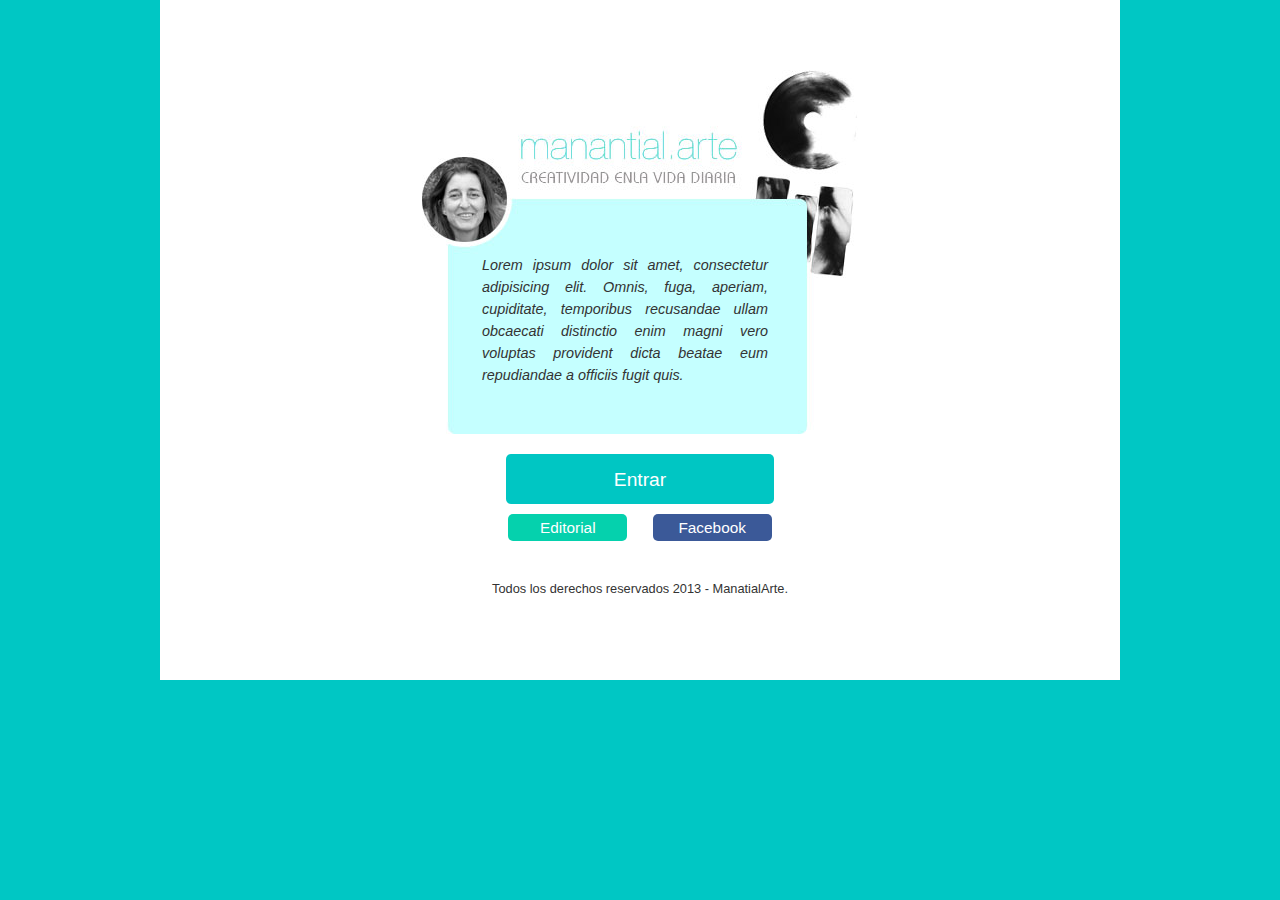
<file: index.html>
<!DOCTYPE html>
<html lang="es">
<head>
	<meta charset="UTF-8">
	<title>Mantial Arte</title>
	<link rel="stylesheet" href="normalize.css">
	<link rel="stylesheet" href="estilos.css">
</head>
<body>

	<section id="contenedor">
		
		<section id="principal">
			<p>
				Lorem ipsum dolor sit amet, consectetur adipisicing elit. Omnis, fuga, aperiam, cupiditate, temporibus recusandae ullam obcaecati distinctio enim magni vero voluptas provident dicta beatae eum repudiandae a officiis fugit quis.
			</p>
		</section> <!-- End of principal -->

		<section id="botones">
			<a href="#">
				<div class="entrar">
					Entrar
				</div> <!-- End of entrar -->
			</a>

			<a href="#">
				<div class="btnEditorial">
					Editorial
				</div> <!-- End of btnEditorial -->
			</a>

			<a href="">
				<div class="btnFacebook">
					Facebook
				</div> <!-- End of btnFacebok -->
			</a>
		</section> <!-- End of botones -->

		<footer>
			<p>
				Todos los derechos reservados 2013 - ManatialArte.
			</p>
		</footer>

	</section> <!-- End of contenedor -->
	
</body>
</html>
</file>
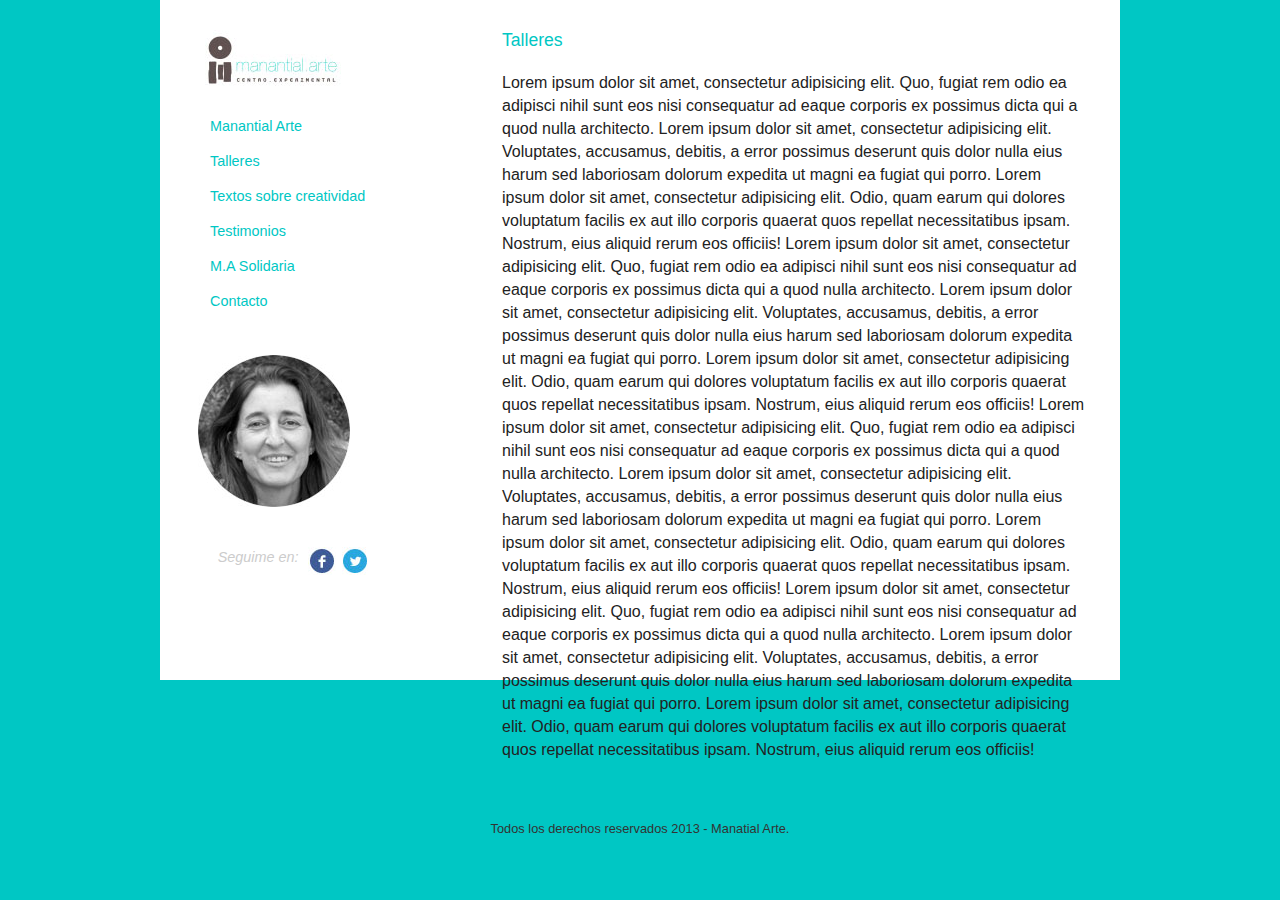
<file: internas.html>
<!DOCTYPE html>
<html lang="es">
<head>
	<meta charset="UTF-8">
	<title>Mantial Arte</title>
	<link rel="stylesheet" href="normalize.css">
	<link rel="stylesheet" href="estilos.css">
</head>
<body>

	<section id="contenedor">
		
		<aside>
			<figure>
				<img src="img/logo-interno.jpg" alt="Manantial Arte">
			</figure>

			<ul>
				<li><a href="#">Manantial Arte</a></li>
				<li><a href="#">Talleres</a></li>
				<li><a href="#">Textos sobre creatividad</a></li>
				<li><a href="#">Testimonios</a></li>
				<li><a href="#">M.A Solidaria</a></li>
				<li><a href="#">Contacto</a></li>
			</ul>

			<figure>
				<img src="img/perfil.jpg" alt="Carolina Preve">
			</figure>

			<div class="redes">
				<ul>
					<li class="textoEnRedes">Seguime en:</li>
					<li><a href="#"><img src="img/facebook.jpg" alt="Facebook"></a></li>
					<li><a href="#"><img src="img/twitt.jpg" alt="Twitter"></a></li>
				</ul>
			</div> <!-- End of redes -->
		</aside>

		<section id="contenidoPrincipal">
			<hgroup>
				<h1>Talleres</h1>
			</hgroup>

			<p>
				Lorem ipsum dolor sit amet, consectetur adipisicing elit. Quo, fugiat rem odio ea adipisci nihil sunt eos nisi consequatur ad eaque corporis ex possimus dicta qui a quod nulla architecto.
				Lorem ipsum dolor sit amet, consectetur adipisicing elit. Voluptates, accusamus, debitis, a error possimus deserunt quis dolor nulla eius harum sed laboriosam dolorum expedita ut magni ea fugiat qui porro.
				Lorem ipsum dolor sit amet, consectetur adipisicing elit. Odio, quam earum qui dolores voluptatum facilis ex aut illo corporis quaerat quos repellat necessitatibus ipsam. Nostrum, eius aliquid rerum eos officiis!
				Lorem ipsum dolor sit amet, consectetur adipisicing elit. Quo, fugiat rem odio ea adipisci nihil sunt eos nisi consequatur ad eaque corporis ex possimus dicta qui a quod nulla architecto.
				Lorem ipsum dolor sit amet, consectetur adipisicing elit. Voluptates, accusamus, debitis, a error possimus deserunt quis dolor nulla eius harum sed laboriosam dolorum expedita ut magni ea fugiat qui porro.
				Lorem ipsum dolor sit amet, consectetur adipisicing elit. Odio, quam earum qui dolores voluptatum facilis ex aut illo corporis quaerat quos repellat necessitatibus ipsam. Nostrum, eius aliquid rerum eos officiis!
				Lorem ipsum dolor sit amet, consectetur adipisicing elit. Quo, fugiat rem odio ea adipisci nihil sunt eos nisi consequatur ad eaque corporis ex possimus dicta qui a quod nulla architecto.
				Lorem ipsum dolor sit amet, consectetur adipisicing elit. Voluptates, accusamus, debitis, a error possimus deserunt quis dolor nulla eius harum sed laboriosam dolorum expedita ut magni ea fugiat qui porro.
				Lorem ipsum dolor sit amet, consectetur adipisicing elit. Odio, quam earum qui dolores voluptatum facilis ex aut illo corporis quaerat quos repellat necessitatibus ipsam. Nostrum, eius aliquid rerum eos officiis!
				Lorem ipsum dolor sit amet, consectetur adipisicing elit. Quo, fugiat rem odio ea adipisci nihil sunt eos nisi consequatur ad eaque corporis ex possimus dicta qui a quod nulla architecto.
				Lorem ipsum dolor sit amet, consectetur adipisicing elit. Voluptates, accusamus, debitis, a error possimus deserunt quis dolor nulla eius harum sed laboriosam dolorum expedita ut magni ea fugiat qui porro.
				Lorem ipsum dolor sit amet, consectetur adipisicing elit. Odio, quam earum qui dolores voluptatum facilis ex aut illo corporis quaerat quos repellat necessitatibus ipsam. Nostrum, eius aliquid rerum eos officiis!
			</p>
		</section>

		<footer>
			<p>
				Todos los derechos reservados 2013 - Manatial	Arte.
			</p>
		</footer>

	</section> <!-- End of contenedor -->
	
</body>
</html>
</file>
<file: estilos.css>
body {
	background-color: rgb(0,199,196);
	color: #222;
	font-family: Helvetica, Arial, Verdana;
	font-size: 16px;
	text-align: center;
}
h1 {
	color: #00c7c4;
	font-family: Verdana, Arial, Helvetica;
	font-size: 1.1em;
	font-weight: 100;
	margin: 20px;
	text-align: left;
}
aside, #contenidoPrincipal {
	display: inline-block;
	vertical-align: top;
}
aside {
	float: left;
	height: auto;
	margin: 10px;
	width: 30%;
}
aside img {
	margin: 20px 0 0 -80px;
}
aside a {
	color: #00c7c4;
	text-decoration: none;
}
aside a:hover {
	color: #333;
	text-decoration: none;
}
aside ul li {
	font-family: Verdana, Arial, Helvetica;
	font-size: 0.9em;
	list-style: none;
	text-align: left;
	line-height: 35px;
}
#contenidoPrincipal {
	height: auto;
	margin: 10px;
	width: 65%;
}
#contenidoPrincipal p {
	color: #222;
	text-align: left;
	margin: 20px;
	line-height: 23px;
}
footer {
	color: #333;
	font-family: Helvetica, Verdana, Arial;
	font-size: 0.8em;
	height: auto;
	margin-top: 30px;
	width: 100%;
}
#botones {
	font-size: 1.2em;
	font-weight: 100;
	height: auto;
	margin: 0 auto;
	margin-top: 20px;
	width: 40%;
}
#botones a {
	color: rgb(255,255,255);
	text-decoration: none;
}
#contenedor {
	background-color: #FFF;
	height: 680px;
	margin: 0 auto;
	width: 75%;
}
#principal {
	background-image: url('img/head.jpg');
	background-repeat: no-repeat;
	height: 364px;
	margin-top: 70px;
	display: inline-block;
	width: 436px;
}
#principal p {
	color: #333;
	font-family: Helvetica, Verdana, Arial;
	font-size: 0.9em;
	font-style: italic;
	line-height: 22px;
	padding: 170px 90px 10px 60px;
	text-align: justify;
}

.btnEditorial, .btnFacebook {
	-webkit-border-radius: 5px;
	-moz-border-radius: 5px;
	border-radius: 5px;
	display: inline-block;
	font-size: 0.8em;
	height: 17px;
	margin: 10px;
	padding: 5px;
	vertical-align: top;
	width: 109px;
}
.btnEditorial {
	background-color: rgb(5,209,173);
}
.btnEditorial:hover {
	background-color: rgb(7,191,158);
}
.btnFacebook {
	background-color: rgb(59,89,152);
}
.btnFacebook:hover {
	background-color: rgb(69,106,183);
}
.entrar {
	background-color: rgb(0,198,195);
	-webkit-border-radius: 5px;
	-moz-border-radius: 5px;
	border-radius: 5px;
	height: 20px;
	margin: 0 auto;
	padding: 15px;
	width: 238px;
}
.entrar:hover {
	background-color: rgb(3,177,174);
}

.redes {
	color: #ccc;
	font-style: italic;
	height: auto;
	width: 300px;
}
.redes ul li {
	display: inline-block;
	margin-right: 30px;
	vertical-align: middle;
}
.textoEnRedes {
	padding-right: 55px;
	margin-left: -10px;
}
</file>
